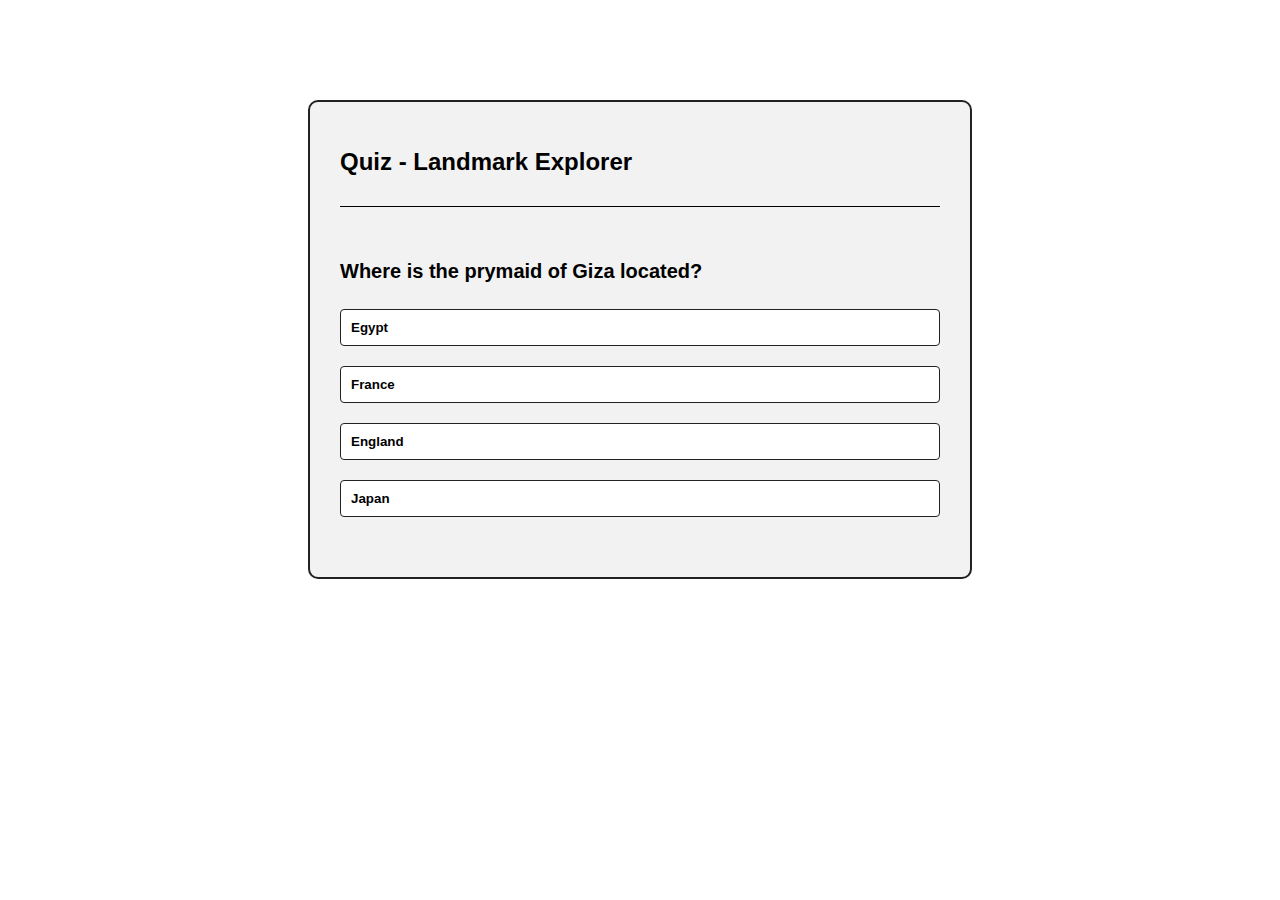
<file: project/test/index.html>
<!DOCTYPE html>
<html lang="en">
<head>
    <meta charset="UTF-8">
    <meta name="viewport" content="width=device-width, initial-scale=1.0">
    <title>Landmark Explorer</title>
    <link rel="stylesheet" href="style.css">
</head>
<body>
    <div class ="quiz_app">
        <h1>Quiz - Landmark Explorer</h1>
        <div class="quiz">
           <h2 id="question">Where is the question?</h2>
           <div id="answer_btn" class="answer-buttons">
            <button class="btn">Answer 1</button>
            <button class="btn">Answer 2</button>
            <button class="btn">Answer 3</button>
            <button class="btn">Answer 4</button>
           </div>
           <button id="next">Next</button>
        </div>
    </div>
    <script src="script.js"></script>
</body>
</html>
</file>
<file: project/test/style.css>
body {
    font-family: "Oswald", sans-serif;
}
.quiz_app {
    background: #f2f2f2;
    width: 90%;
    max-width: 600px;
    margin: 100px auto 0;
    border-radius: 10px;
    padding: 30px;
    border: 2px solid #222; /* Added border */
}

.quiz_app h1 {
    font-size: 1.5rem;
    font-weight: bold;
    color: black;
    border-bottom: 1px solid black;
    padding-bottom: 30px;
}


.quiz {
    padding: 20px 0;
}

.quiz h2 {
    font-size: 1.25rem;
    color: black;
    font-weight: bold;
}

.btn {
    background: white;
    color: black;
    font-weight: bold;
    width: 100%;
    border: 1px solid #222;
    padding: 10px;
    margin: 10px 0;
    text-align: left;
    border-radius: 4px;
    cursor: pointer;
    transition: all 0.2s;
}

.btn:hover:not([disabled]) {
    background: black;
    color: white;
}

.btn:disabled {
    cursor: no-drop;
}

#next {
    background: white;
    color: black;
    font-size: 18px;
    font-weight: bold;
    width: 150px;
    border: 2px solid #222; /* Added border */
    padding: 10px;
    margin: 20px auto 0;
    border-radius: 4px;
    cursor: pointer;
    display: none;
}

#next:hover {
    background: black;
    color: white;
    border: 2px solid white; /* Optional: changes border color on hover */
}


.correct {
    background: green;
}

.incorrect {
    background: red;
}
</file>
